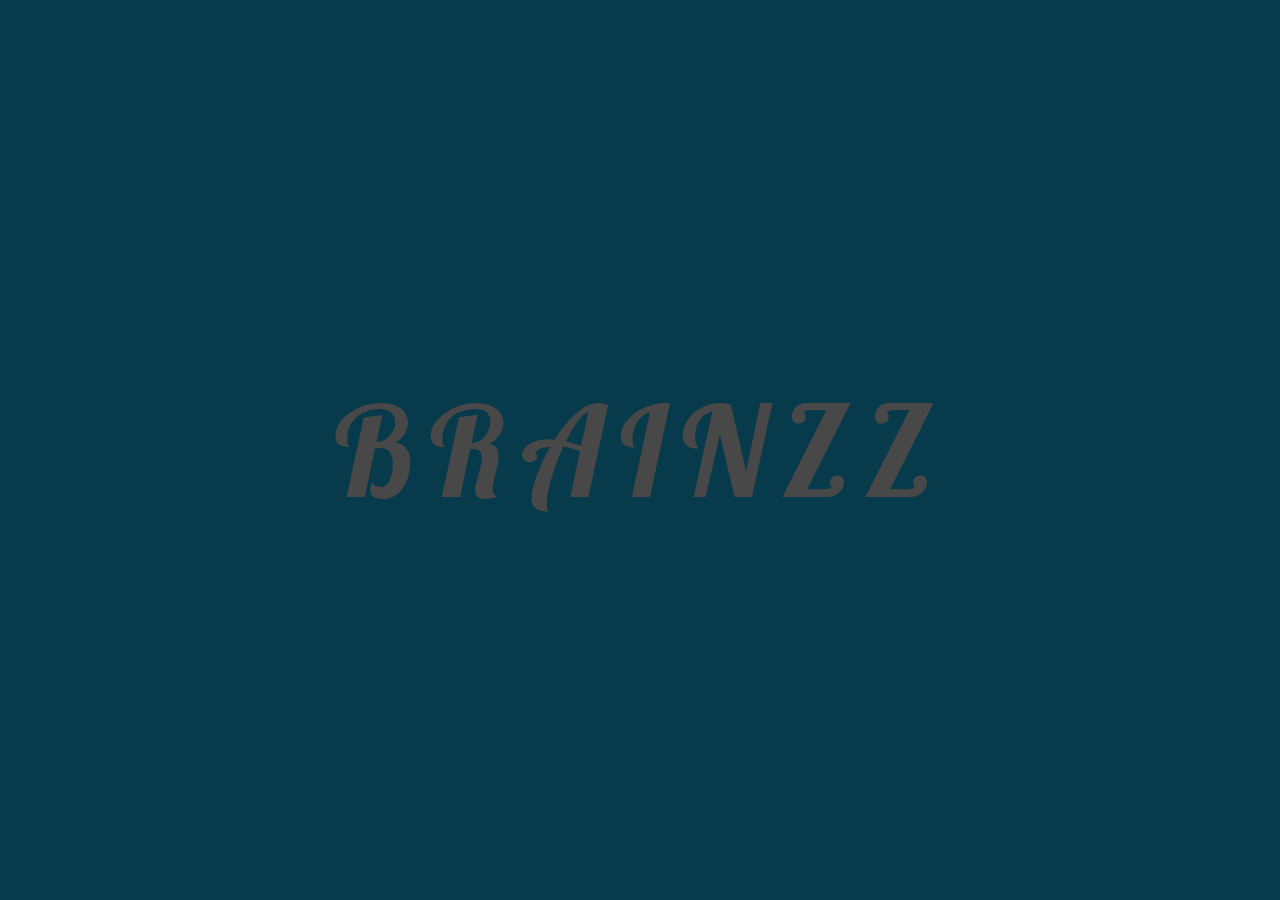
<file: index.html>
<!DOCTYPE html>
<html lang="en">
<head>
    <meta charset="UTF-8">
    <meta http-equiv="X-UA-Compatible" content="IE=edge">
    <meta name="viewport" content="width=device-width, initial-scale=1.0">
    <title>Document</title>
    
    <link rel="stylesheet" href="styles.css">
</head>
<body>
    <div class="container">
        <section class="section-1" id="section-1">
        </section>
        <section class="section-2" id="section-2">
        </section>
        <section class="section-3" id="section-3">
            <div class="section-3-col">
                <h2 class="h2">Quizz</h2>
                <a class="btn-jugar" href="paginas/cuestionario.html">JUGAR</a>
            </div>
            <div class="section-3-col">
                <h2 class="h2">Adivinanzzas</h2>
                <a class="btn-jugar" href="paginas/adivinanzas.html">JUGAR</a>
            </div>
        </section>
    </div>
</body>
<script src="script.js"></script>
</html>
</file>
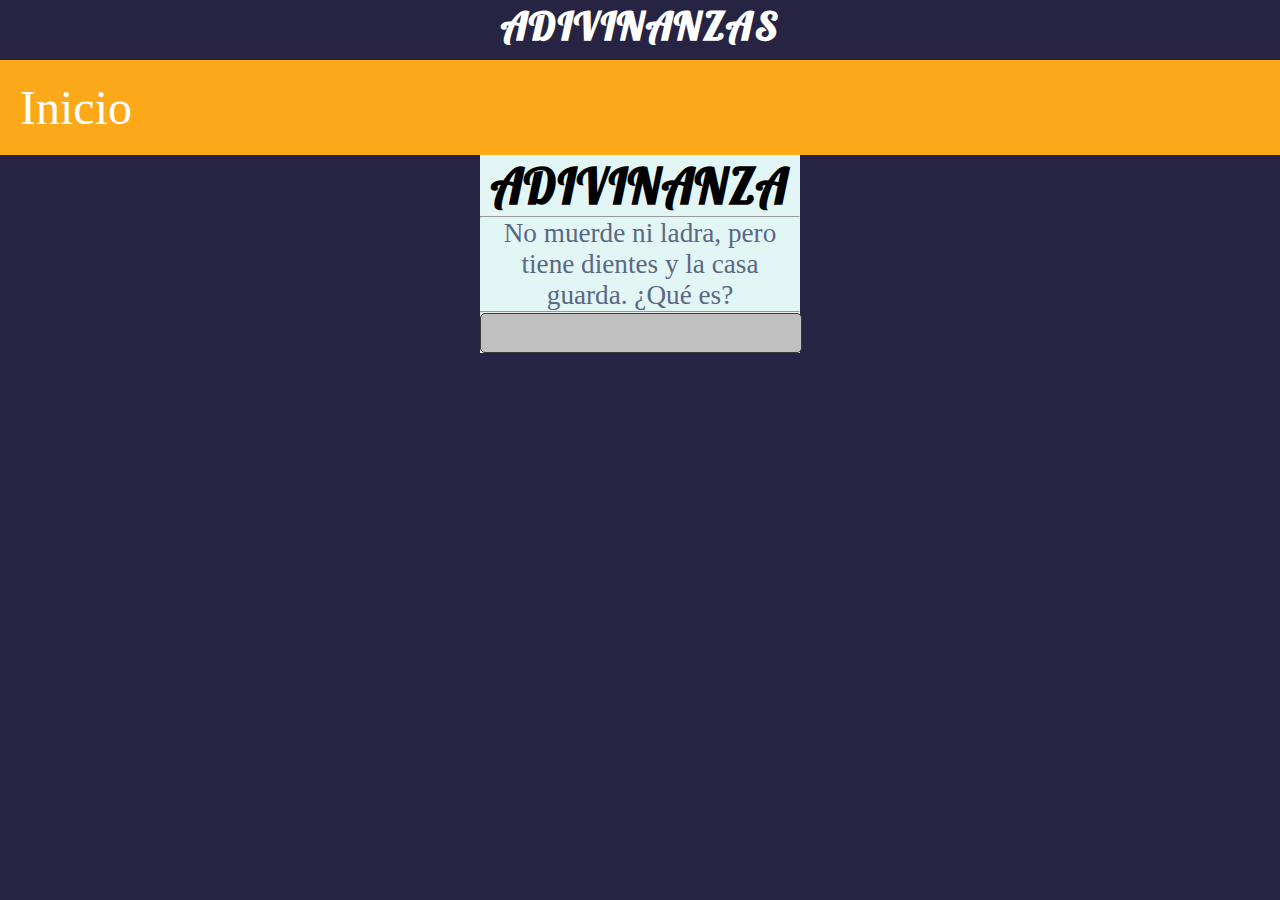
<file: paginas/adivinanzas.html>
<!DOCTYPE html>
<html lang="en">
<head>
    <meta charset="UTF-8">
    <meta http-equiv="X-UA-Compatible" content="IE=edge">
    <meta name="viewport" content="width=device-width, initial-scale=1.0">
    <title>Document</title>
    <link rel="stylesheet" href="adivinanzas.css">
    <link rel="stylesheet" href="cuestionario.css">
    <link href="https://file.myfontastic.com/5ZZftdkD9PeqWsxGbBYa7g/icons.css" rel="stylesheet">
</head>
<body>
    <header class="header">
        <div class="contenedor">
            <h1 class="logo">ADIVINANZAS</h1>
            <span class="icon-menu"></span>
            <nav class="nav">
                <ul class="menu">
                    <li class="menu--item"><a class="menu--link" href="../index.html">Inicio</a></li>
                </ul>
            </nav>
        </div>
    </header>
    <main class="main">
    <div id="quiz">
        <h1>ADIVINANZA</h1>
        <hr>
        <div id="question">
        </div>
        </h2>
        <hr>
        <div id="input">

        </div>
    </div>
</main>
    <script src="script-adivinanzas.js"></script>
</body>
</html>
</file>
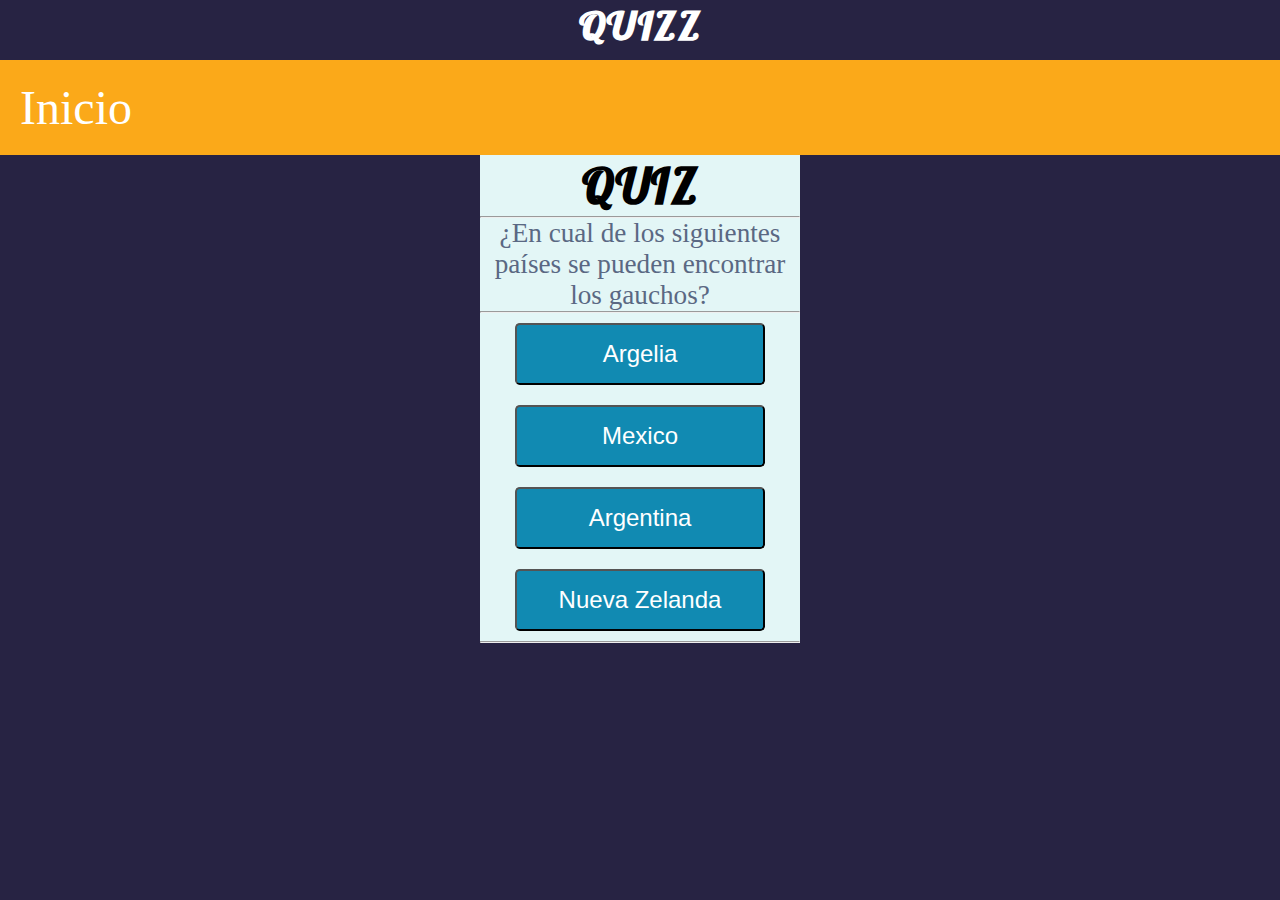
<file: paginas/cuestionario.html>
<!DOCTYPE html>
<html lang="en">
<head>
    <meta charset="UTF-8">
    <meta http-equiv="X-UA-Compatible" content="IE=edge">
    <meta name="viewport" content="width=device-width, initial-scale=1.0">
    <link rel="stylesheet" href="./cuestionario.css">
    <link href="https://file.myfontastic.com/5ZZftdkD9PeqWsxGbBYa7g/icons.css" rel="stylesheet">
    <title>Document</title>
</head>
<body>
    <header class="header">
        <div class="contenedor">
            <h1 class="logo">QUIZZ</h1>
            <span class="icon-menu" id="btn-hamburger"></span>
            <nav class="nav" id="nav">
                <ul class="menu">
                    <li class="menu--item"><a class="menu--link" href="../index.html">Inicio</a></li>
                </ul>
            </nav>
        </div>
    </header>
    <main class="main">
    <div id="quiz">
        <h1>QUIZ</h1>
        <hr>
        <div id="question">
        </div>
        </h2>
        <hr>
        <div id="choices">

        </div>
        <hr>
        <div id="info"></div>
    </div>
</main>
</body>
<script src="./script-cuestionario.js"></script>
</html>
</file>
<file: styles.css>
@import url('https://fonts.googleapis.com/css2?family=Lobster&display=swap');
*{
    margin: 0;
    padding: 0;
    box-sizing: border-box;
}
.elemento{
    height: 100vh;
    margin:0 auto;
    position: relative;
}
.container{
  scroll-snap-type: y mandatory;
  /*scroll-snap-type: y proximity;*/
  overflow-y: scroll;
  height: 100vh; /*el contenedor debe tener un alto espacificado*/
}
section{
  height: 100vh;
  color: white;
  scroll-snap-align: start;
}
#section-1{
    background-color: #073b4c;
    display: flex;
  justify-content: center;
  align-items: center;
  color: #fff;
}
#section-2{
    background-color: #118ab2;  
}
#section-3{
  background-color: #FFD166;
  display: flex;
  justify-content: space-around;
  align-items: center;
}
.section-3-col{
  display: flex;
  flex-direction: column;
}
.button-down {
    position: absolute;
    left: 0;
    right: 0;
    bottom: 6vh;
    padding: 5px;
    margin: 30px auto;
    background: #000;
    height: 60px;
    width: 60px;
    border-radius: 50%;
    transition: all 0.2s linear;
  }
  .button-down:hover {
    transform: translate3d(0, 10px, 0);
  }
  .button-down::after {
    content: "";
    position: absolute;
    left: 17px;
    z-index: 11;
    display: block;
    width: 25px;
    height: 25px;
    border-top: 2px solid #fff;
    border-left: 2px solid #fff;
  }
  .button-down::after {
    top: 10px;
    transform: rotate(225deg);
  }
  .ul {
    margin: 0;
    padding: 0;
    display: flex;
  }
  
  .ul .li {
    list-style: none;
    color: #484848;
    font-family: 'Lobster', cursive;
    letter-spacing: 15px;
    animation: iluminar 1.4s linear infinite;
  }
  
  @keyframes iluminar {
    0% {
      color: #fff;
      text-shadow: none;
    }
    90% {
      color: #fff;
      text-shadow: none;
    }
    100% {
      color: #fff900;
      text-shadow: 0 0 7px #fff900, 0 0 50px #ff6c00;
    }
  }
  
  .ul .li:nth-child(1) {
    animation-delay: 0s;
  }
  .ul .li:nth-child(2) {
    animation-delay: 0.1s;
  }
  .ul .li:nth-child(3) {
    animation-delay: 0.2s;
  }
  .ul .li:nth-child(4) {
    animation-delay: 0.3s;
  }
  .ul .li:nth-child(5) {
    animation-delay: 0.4s;
  }
  .ul .li:nth-child(6) {
    animation-delay: 0.5s;
  }
  .ul .li:nth-child(7) {
    animation-delay: 0.6s;
  }
  .ul .li:nth-child(8) {
    animation-delay: 0.7s;
  }
  .ul .li:nth-child(9) {
    animation-delay: 0.8s;
  }
  .ul .li:nth-child(10) {
    animation-delay: 0.9s;
  }
  .ul .li:nth-child(11) {
    animation-delay: 0.10s;
  }
  .ul .li:nth-child(12) {
    animation-delay: 0.11s;
  }
  .ul .li:nth-child(13) {
    animation-delay: 0.12s;
  }
  .ul .li:nth-child(14) {
    animation-delay: 0.13s;
  }
  .ul .li:nth-child(15) {
    animation-delay: 0.14s;
  }
  
  h2{
    display: flex;
    justify-content: center;
    padding-top: 10vh;
    font-size: 6vh;
  }
  .h2-tutorial{
    display: flex;
  }
  .list{
    display: flex;
    flex-direction: column;
    margin: 6vh 15vh 0 15vh;
  }
  .list-item{
    padding: 5vh 0;
  }
  .btn-jugar {
    text-decoration: none;
    color: black;
    font-family: sans-serif;
    font-size: 40px;
    border: 3px solid black;
    position: relative;
    overflow: hidden;
  }
  
  .btn-jugar:before {
    content: "JUGAR";
    position: absolute;
    top: 0;
    left: 0;
    height: 100%;
    width: 100%;
    background-color: black;
    color: white;
    display: flex;
    justify-content: center;
    align-items: center;
    transform: scale(1.5);
    opacity: 0;
    transition: all 0.5s;
  }
  
  .btn-jugar:hover:before {
    transform: scale(1);
    opacity: 1;
  }
  .h2{
    color: #000;
    margin-bottom: 10vh;
    font-size: 5vh;
  }
  @media (min-width:320px){
    .section-2{
      display: flex;
      flex-direction: column;
      align-items: center;
    }
    .h2-tutorial{
      text-align: center;
    }
    .li{
      font-size: 10vh;
    }
    .list{
      margin: 2vh 8vh;
    }
    .list-item{
      font-size: 3.5vh;
    }
    .section-3{
      display: flex;
      flex-direction: column;
    }
    .btn-jugar{
      padding: 30px 60px;
    }
    .h2{
      font-size: 6.5vh;
    }
  }
  @media(min-width:480px){
    .li{
      font-size: 14vh ;
    }
    .btn-jugar{
      padding: 60px 120px;
      font-size: 8vh;
    }

  }
  @media(min-width:1024px){
    #section-3{
      flex-direction: row;
    }
  }
</file>
<file: paginas/adivinanzas.css>
#text{
    background: silver;
   border: 1px solid #393939;
   border-radius: 5px 5px 5px 5px;
   color: #393939;
   font-size: 1.5rem;
   padding: 5px;
}
#btn{
    background-color: #118ab2;
    color: #FFF;
    width: 250px;
    font-size: 20px;
    border-radius: .3rem;
    padding: 10px 20px;
    margin: 10px 40px 10px;
}
@media(min-width:480px){
    .text{
        font-size: 3rem;
    }
}
@media(min-width:1024px){
    .text{
        margin: 3rem 0;
    }
}
</file>
<file: paginas/cuestionario.css>
@import url('https://fonts.googleapis.com/css2?family=Lobster&display=swap');
*{
    margin: 0;
    padding: 0;
    box-sizing: border-box;
}
body{
    background-color: #272343;
}
h1{
    font-family: 'Lobster', cursive;
    letter-spacing: 1.5px;
}
.logo{
    color: #FFF;
}
#quiz{
    background-color: #e3f6f6;
    text-align: center;
}
#question{
    font-size: 1.7rem;
    color: #5a6883;
}
#btn-0,#btn-1,#btn-2,#btn-3{
    background-color: #118ab2;
    color: #FFF;
    width: 250px;
    font-size: 20px;
    border-radius: .3rem;
    padding: 10px 20px;
    margin: 10px 40px 10px;
}
#btn-0:hover,#btn-1:hover,#btn-2:hover,#btn-3:hover,#btn-0:focus,#btn-1:focus,#btn-2:focus,#btn-3:focus{
    cursor: pointer;
    background-color: #073b4c;
}
#progress{
    font-size: 20px;
}
.header{
    height: 60px;
}
.header .contenedor{
    display: flex;
    justify-content: space-between;
}
.logo .icon-menu{
    margin: 5px;
}
.icon-menu{
    display: block;
    width: 40px;
    height: 40px;
    font-size: 30px;
    background: #FBA919;
    color: #FFF;
    text-align: center;
    line-height: 40px;
    border-radius: 5px;
    margin-left: auto;
}
.nav{
    position: absolute;
    left: -100%;
    top: 60px;
    width: 100%;
}
.menu{
    list-style: none;
    padding: 0;
    margin: 0;
}
.menu--link{
    display: block;
    padding: 20px;
    background-color: #FBA919;
    text-decoration: none;
    color: #FFF;
}
.menu--link:hover{
    background: white;
    color: #FBA919;
}
.mostrar{
    left: 0;
}
@media(min-width:480px){
    .logo{
        font-size: 40px;
    }
    .nav{
        left: 0;
    }
    .icon-menu{
        display: none;
    }
    .menu--link{
        font-size: 3rem;
    }
    .header .contenedor{
        justify-content: center;
    }
    #quiz{
        padding-top: 6rem;
    margin-left: 2rem;
    margin-right: 2rem;
        height: 100%;
    }
    h1{
        font-size: 5rem;
    }
    h2{
        padding: 5rem 0;
        font-size: 4rem;
    }
    #choices{
        display: flex;
        flex-direction: column;
        align-items: center;

    }
    #progress{
        font-size: 3rem;
    }
    .btn{
        width: 90%;
        padding: 30px 0;
        font-size: 3rem;
    }
}
@media(min-width:768px){
    #btn-0,#btn-1,#btn-2,#btn-3{
        padding: 15px 50px;
    margin: 10px 40px 10px;
        font-size: 2.5rem;
    }
    #btn-next{
        background-color: #118ab2;
    color: #FFF;
    width: 250px;
    border-radius: .3rem;
    padding: 15px 30px;
    margin: 10px 40px 10px;
    font-size: 1.5rem;
    }
    #btn-next:hover{
        cursor: pointer;
        background-color: #073b4c;
    }
    .h2{
        font-size: 2.5rem;
    }
    
}
@media(min-width:1024px){
    h1{
        font-size: 3rem;
    }
    h2{
        padding: 2rem 0;
        font-size: 2.5rem;
    }
    #quiz{
        margin-left: 30rem;
        margin-right: 30rem;
    }
    #progress{
        font-size: 2rem;
    }
    #btn-0,#btn-1,#btn-2,#btn-3{
        padding: 15px 30px;
    margin: 10px 40px 10px;
        font-size: 1.5rem;
    }
    #btn-next{
        background-color: #118ab2;
    color: #FFF;
    width: 250px;
    border-radius: .3rem;
    padding: 15px 30px;
    margin: 10px 40px 10px;
    font-size: 1.5rem;
    }
    #btn-next:hover{
        cursor: pointer;
        background-color: #073b4c;
    }
    .h2{
        font-size: 1.5rem;
        letter-spacing: 0.05rem;
    }
}
</file>
